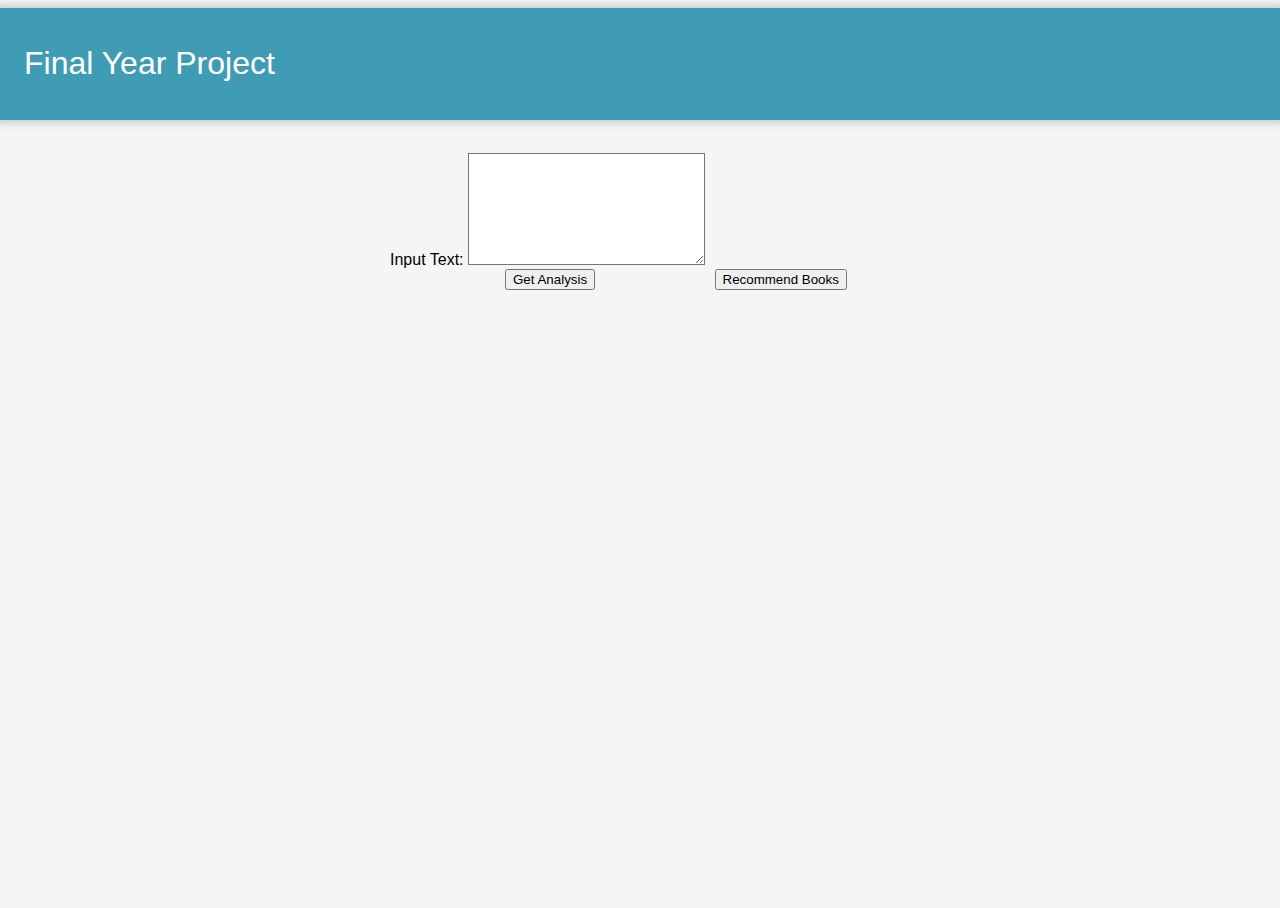
<file: final_year_project/Frontend/index.html>
<!DOCTYPE html>
<html lang="en">
<head>
    <meta charset="UTF-8">
    <meta http-equiv="X-UA-Compatible" content="IE=edge">
    <meta name="viewport" content="width=device-width, initial-scale=1.0">
    <title>Final Year Project</title>
    
    <link rel="canonical" href="https://getbootstrap.com/docs/4.4/examples/sign-in/">
    <link rel="stylesheet" href="https://cdn.jsdelivr.net/npm/bootstrap@4.1.3/dist/css/bootstrap.min.css" integrity="sha384-MCw98/SFnGE8fJT3GXwEOngsV7Zt27NXFoaoApmYm81iuXoPkFOJwJ8ERdknLPMO" crossorigin="anonymous">
    
    <script type="text/javascript" src="credentials.js"></script>
    <style>
        .bd-placeholder-img {
          font-size: 1.125rem;
          text-anchor: middle;
          -webkit-user-select: none;
          -moz-user-select: none;
          -ms-user-select: none;
          user-select: none;
        }
  
        @media (min-width: 768px) {
          .bd-placeholder-img-lg {
            font-size: 3.5rem;
          }
        }
      </style>
    <link rel="stylesheet" href="style2.css">
</head>
<body>
    <header>

        <h1>Final Year Project</h1>
    </header>

    <div class="container">
        <div class="row">

            <div class="form-group form-signin col-md">
                
                
                <br>
                <label for="input">Input Text:</label>
                <textarea class="form-control bottom" rows="5" id="input"></textarea>
                <br>
                <div class = "text-center">
                    
                    <button id="btn" class="btn btn-lg btn-primary btn-block">Get Analysis</button>
                    
                    <button id="btn2" class="btn btn-lg btn-primary btn-block">Recommend Books</button>
                </div>
                <br>
            </div>
            <div id="table" class="col-sm"><br><br></div>
        </div>
        <div class="row" id="p"></div>
    </div>

    <script type="text/javascript" src="index.js"></script>
</body>
</html>
</file>
<file: final_year_project/Frontend/style2.css>
html,
body {
  height: 100%;
  font-family: "Montserrat", sans-serif;
}

body {

  background-color: #f5f5f5;
}

.form-signin {
  width: 100%;
  max-width: 500px;
  padding: 15px;
  margin: auto;
  
}
.form-signin .checkbox {
  font-weight: 400;
}
.form-signin .form-control {
  position: relative;
  box-sizing: border-box;
  height: auto;
  padding: 10px;
  font-size: 16px;
}
.form-signin .form-control:focus {
  z-index: 2;
}
.top {
  margin-bottom: 0px;
  border-bottom-right-radius: 0;
  border-bottom-left-radius: 0;
}
.middle{
    border-radius: 0;
}
.bottom {
  margin-bottom: 0px;
  border-top-left-radius: 0;
  border-top-right-radius: 0;
}
header {
    background-color: rgb(64,156,180);
    margin: auto -16px;
    padding: 16px 32px;
    
    box-shadow: 0 0 10px 0 rgba(0, 0, 0, 0.3);
}

header h1 {
    color: #fff;
    
    font-weight: 200;
}

footer {
    position: fixed;
    text-align: center;
    bottom: 0;
    width: 100%;
    height: 2.5rem;
}


footer p {
  color: #AFAFAF;
  font-size: 15px;
}

#btn {
    margin-left: 115px;
    max-width: 250px;
    align-content: center;
}

#btn2 {
    margin-left: 115px;
    max-width: 250px;
    align-content: center;
}



#div1
{
  
  font-size: 2rem;
}

.spanclass{
  margin-left: 10px;
  margin-right: 10px;
}
</file>
